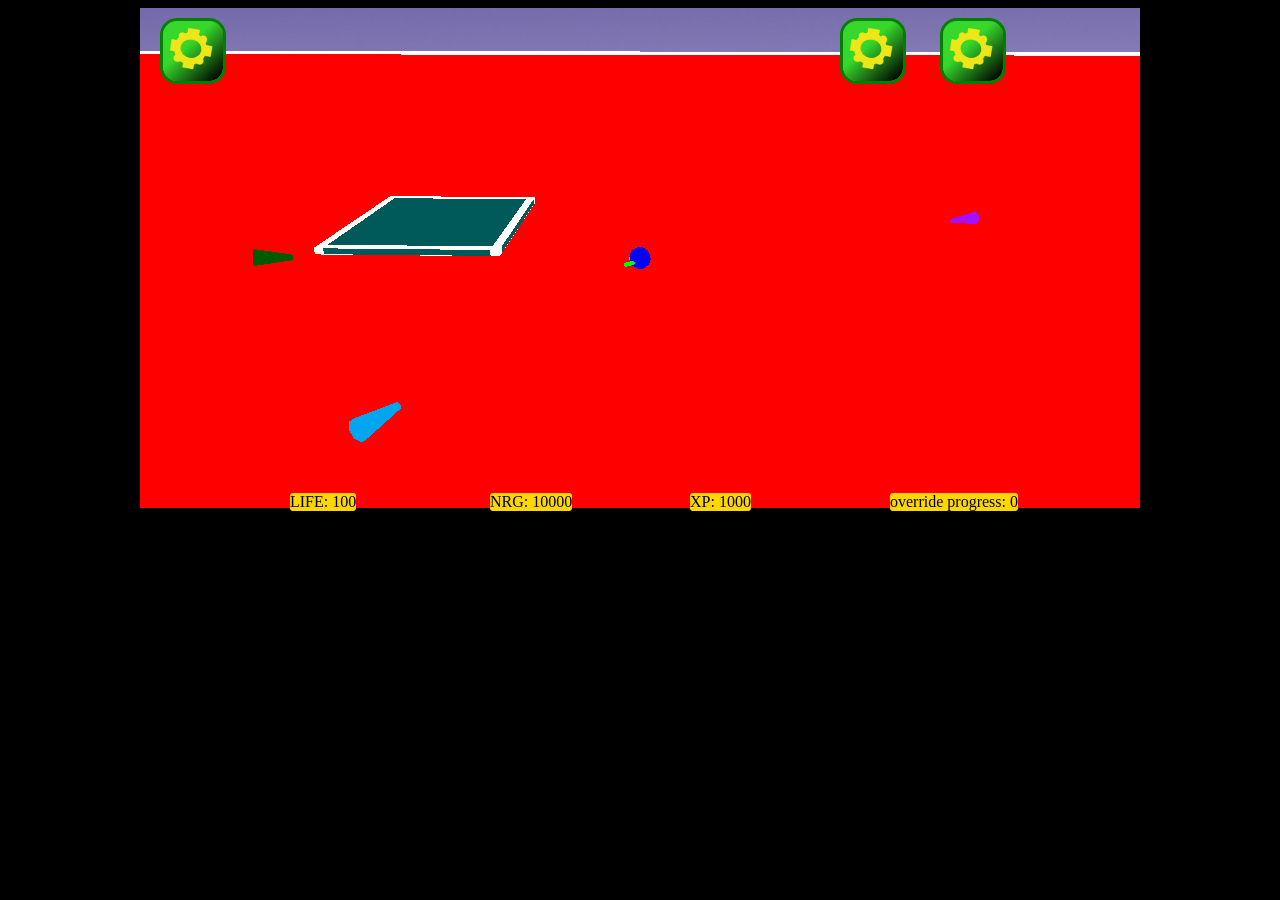
<file: index.html>
<html>
<head>
      <script src="ace3/lib/jquery-1.8.2.min.js"></script>
      <script src="ace3/lib/three.min.57.js"></script>
      <script type="text/javascript" src="ace3/lib/physi.js"></script>
      <script src="ace3/lib/js/shaders/CopyShader.js"></script>
      <script src="ace3/lib/js/postprocessing/RenderPass.js"></script>
      <script src="ace3/lib/js/postprocessing/BloomPass.js"></script>
      <script src="ace3/lib/js/postprocessing/ShaderPass.js"></script>
      <script src="ace3/lib/js/postprocessing/EffectComposer.js"></script>

      <script src="ace3/lib/js/shaders/HueSaturationShader.js"></script>
      <script src="ace3/lib/js/shaders/ColorifyShader.js"></script>
      <script src="ace3/lib/js/shaders/FilmShader.js"></script>
      <script src="ace3/lib/js/postprocessing/FilmPass.js"></script>
      <script src="ace3/lib/js/shaders/DotScreenShader.js"></script>
      <script src="ace3/lib/js/postprocessing/DotScreenPass.js"></script>

      <script src="ace3/lib/js/postprocessing/MaskPass.js"></script>
      <script src="ace3/ace3_standalone_alpha.57.js"></script>
      <script src="game/managers.js"></script>
      <script src="game/actors/player.js"></script>
      <script src="game/actors/platform.js"></script>
      <script src="game/actors/effects.js"></script>
      <script src="game/actors/turrets.js"></script>
      <script src="game/actors/enemies.js"></script>
      <script src="game/actors/bullets.js"></script>
      <script src="game/actors/drones.js"></script>
      <script src="game/logics/misc_logics.js"></script>            
      <script src="game/beyond_the_sky.js"></script>


      <link rel="stylesheet" type="text/css" href="ace3/ace3.css" />
      <link rel="stylesheet" type="text/css" href="style.css" />
      <script>
      	$(document).ready(function() {
   		    game_init()
		      game_run()
		    });
      </script>


      <script id="borderShader" type="x-shader/x-fragment">
              uniform vec2 resolution;
              uniform vec3 borderColor;
              uniform float borderSize;
              uniform float cycles;
              uniform vec3 color;
              varying vec2 vUv;

              void main(void) {
                //float cycle = mod(cycles, 1000.0) / 1000.0; //number between 0 and 1 , cyclical in theory
                //float angle = 6.28 * cycle;
                vec3 c = color;
                vec2 p = -1.0 + 2.0 * vUv; // coords with 0,0 in the middle of the material (limits -1 and 1)
                float opacity = 1.0;
                float border = borderSize;
                if (p.x < (-1.0 + border) || p.x > (1.0 - border) || p.y < (-1.0 + border) || p.y > (1.0 - border)) {
                  c = borderColor;
                  //opacity = 0.1 + abs(sin(angle));
                }
                
                // if (opacity > 1.0) {
                //   opacity = 1.0;
                // }
                opacity = 1.0;
                gl_FragColor = vec4(c, opacity);
              }
      </script>
      <script id="fragmentShaderTower" type="x-shader/x-fragment">
              uniform vec2 resolution;
              uniform float time;
              uniform float dist;
              uniform float tickness;
              uniform vec3 color;
              varying vec2 vUv;
              uniform sampler2D texture1;

              void main(void) {
                float cycle = mod((time * 100.0), 1000.0) / 1000.0; //number between 0 and 1 , cyclical in theory
                gl_FragColor = texture2D(texture1, vUv);
                float th = 0.80;
                if (gl_FragColor.x > th && gl_FragColor.y > th && gl_FragColor.z > th) {
                  gl_FragColor = vec4(color, 1.0);
                }
                //gl_FragColor = vec4(1.0, 1.0, 1.0, 1.0);
              }

      </script>

</head>
<body>
      <audio id='main_theme'>
        <!--<source src='media/up1.mp3' type="audio/mpeg"/>
        Your Browser does not support HTML 5 Audio Element-->
      </audio>
</body>
</html>
</file>
<file: ace3/ace3.css>
.ace3_html_button {
	width: 100px;
	height: 32px; 
	position: fixed; 
	z-index: 10;
    background-color: black; 
    color: white; 
    border-radius: 10px;
    text-align:center;
    cursor: pointer;
}

.ace3_html_button:hover {
	border-color:yellow !important;
}
</file>
<file: style.css>
/*.bts_button {
	color: transparent;
	background-color: transparent;
	border: none;	
}

.build_button {
	background-image: url('media/button_builds.png');
}*/
body {
	margin-left:auto;
	margin-right:auto;
	width:80%;
	background-color: #000;
}
#_ace3_container {
	margin:auto;
}
</file>
